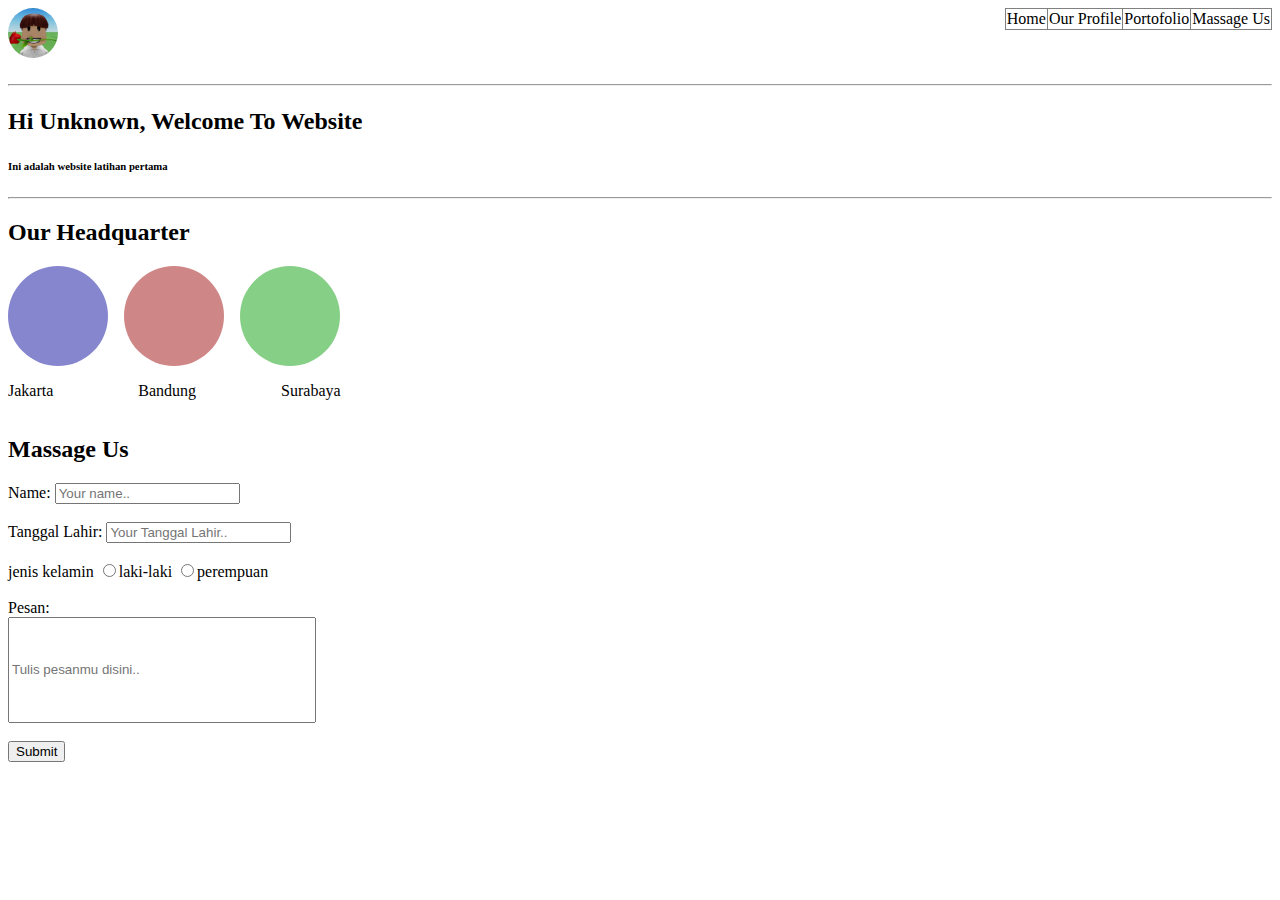
<file: index.html>
<!DOCTYPE html>
<html lang="en">
<head>
  <title>My Website</title>
  <link href="style.css" rel="stylesheet" type="text/css">
</head>
<body>

<div class="header">
      <table border="1">
          <tr>
            <td>Home</td>
            <td>Our Profile</td>
            <td>Portofolio</td>
            <td>Massage Us</td>
          </tr>
        </table>
      <img src="foto.jpg.jpg" width="50" height="50" ><br>
<hr>
<h5>
<h2>Hi Unknown, Welcome To Website</h2> <h6>Ini adalah website latihan pertama</h6>
<hr>
<h2>Our Headquarter</h2>       
   <div class="shapes-row">
      <div class="lingkaran"></div>
      <div class="bulat"></div>
      <div class="yey"></div>
   </div>
   <div class="shape-label">
        <p>Jakarta</p>
        <p>Bandung</p>
        <p>Surabaya</p>
    </div>

<h2>Massage Us</h2>

<!--main content goes here-->
<main>
  <!--From section-->
    <section>
      <form>
        <!--Name Input-->
         <label for="name">Name:</label>
         <input type="text" id="name input" name="name" placeholder="Your name..">
        <br><br>
        <!--Tanggal Lahir Input-->
          <label for="Tanggal Lahir">Tanggal Lahir:</label>
          <input type="number,text" id="Tanggal Lahir input" name="Tanggal Lahir" placeholder="Your Tanggal Lahir..">
        <br><br>
        <!--Jenis Kelamin Input-->
          <label>jenis kelamin</label>
          <input type="radio" value="male" name="jenis kelamin">laki-laki
          <input type="radio" value="female" name="jenis kelamin">perempuan
        <br><br>
        <!--Pesan Input-->
          <label for="pesan">Pesan:</label><br>
          <input type="text" id="pesan input" name="pesan" style="height:100px; width:300px;" placeholder="Tulis pesanmu disini..">
        <br><br>
        <!--Submit Button-->
          <button onclick="submitForm()">Submit</button>
      </form>
    </section>

    <script>
      const form = document.querySelector('form');
      form.addEventListener('submit', function(event) {
        event.preventDefault(); // Prevent form submission

        // Get form values
        const name = document.getElementById('name input').value;
        const tanggalLahir = document.getElementById('Tanggal Lahir input').value;
        const jenisKelamin = document.querySelector('input[name="jenis kelamin"]:checked') ? document.querySelector('input[name="jenis kelamin"]:checked').value : '';
        const pesan = document.getElementById('pesan input').value;

        // Display the collected data
        alert(`Name: ${name}\nTanggal Lahir: ${tanggalLahir}\nJenis Kelamin: ${jenisKelamin}\nPesan: ${pesan}`);
      });
    </script>
</main>
</h5>
</body>
</html>
</file>
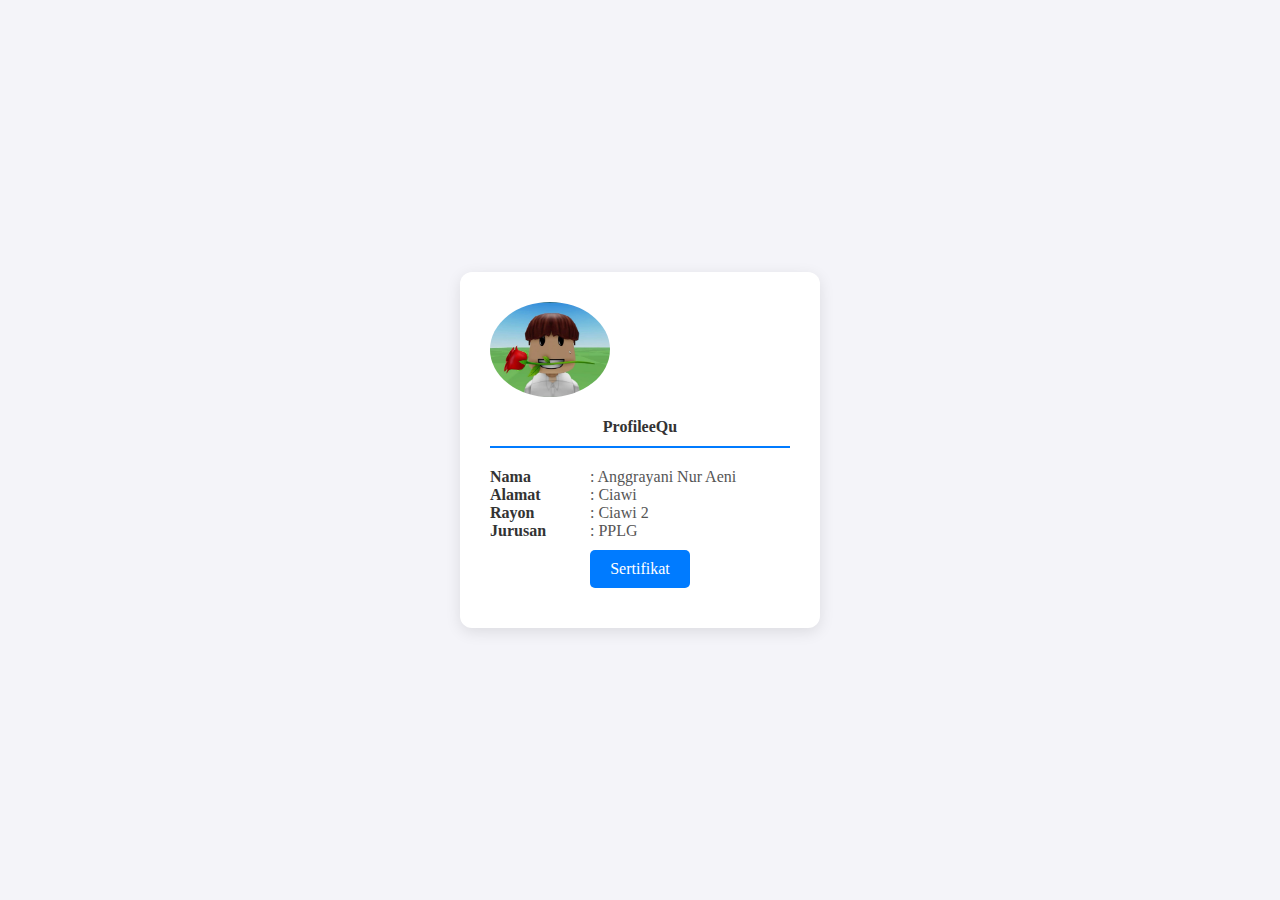
<file: latihanprofiledancss.html>
<html>
<head>
	<title>ProfileAQu</title>
<style>
body {
background-color: #f4f4f9;
display: flex;
justify-content: center;
align-items: center;
margin: 0;
}

.profile-container{
background-color: #ffffff;
padding: 30px;
border-radius: 12px;
box-shadow: 0 4px 15px rgba(0, 0, 0, 0.1);
width: 300px;
text-align: left;
}


h4 {
color: #333;
text-align: center;
font-size: 1.sem;
border-bottom: 2px solid #007bff;
margin-bottom: 20px;
padding-bottom: 10px;
}

a {
display: inline-block;
background-color: #007bff;
color: white;
padding: 10px 20px;
border-radius: 5px;
margin-top: 10px;
text-decoration: none;
}

a:hover{
background-color: #0056b3;
}

.info-label{
width: 100px;
color: #333;
font-weight: bold;
display: inline-block;
}

img {
width: 120px;
heigt: 120px;
border-radius: 50%;
display: block;
object-fit: cover;
}

#profil-info{
line-height: 20pxx;
color: #555;
margin-bottom: 10px;
</style>
</head>
<body>

<div class="profile-container">
<img src="foto.jpg.jpg" width=95 height=95>
<h4>ProfileeQu</h4>
<div id="profil-info">
	<span class="info-label">Nama </span>: Anggrayani Nur Aeni <br>
	<span class="info-label">Alamat </span>: Ciawi <br>
	<span class="info-label">Rayon </span>: Ciawi 2 <br>
	<span class="info-label">Jurusan </span>: PPLG <br>
	
	
<center>
<a href="#">Sertifikat</a>
</center>
</body>
</html>
</file>
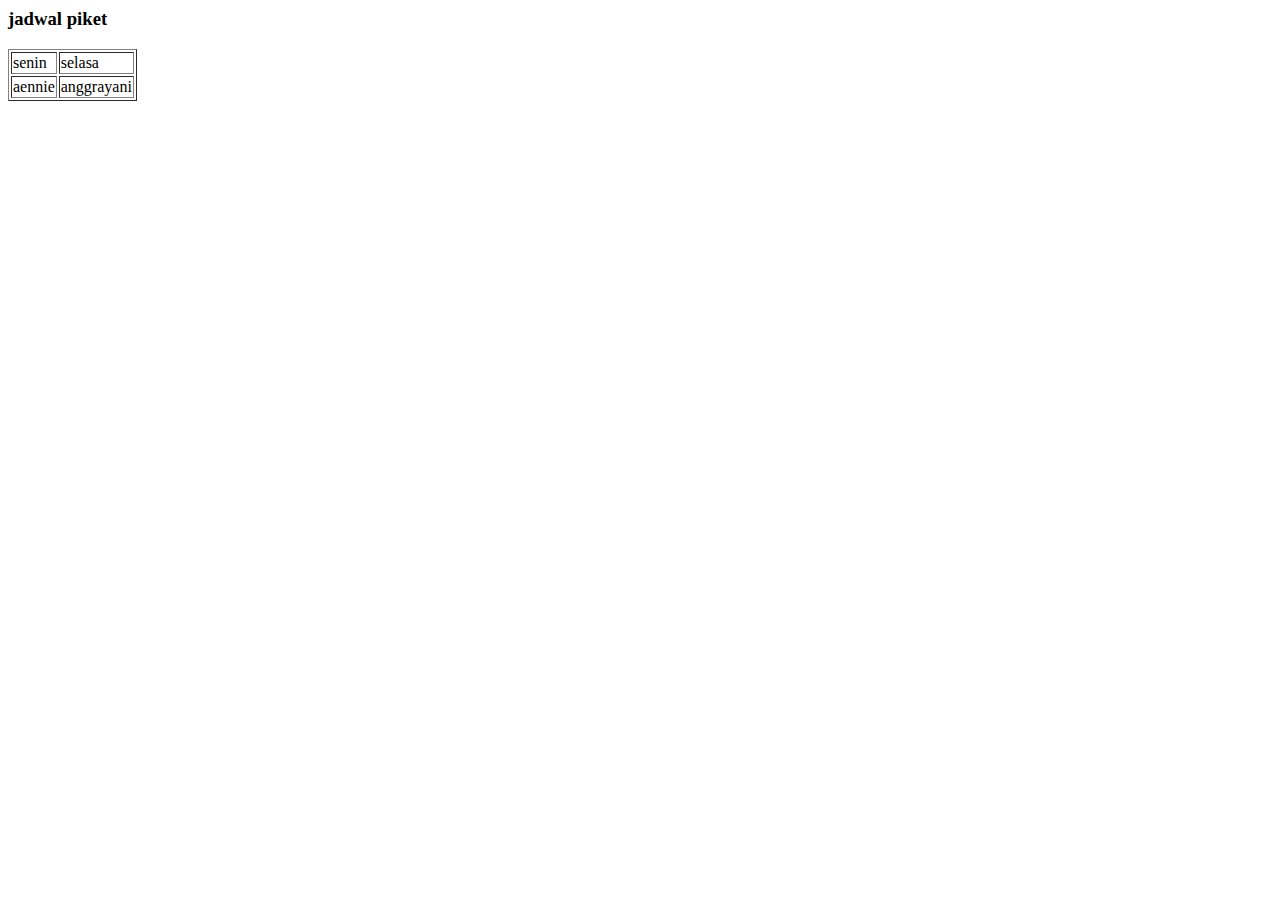
<file: latihantabel.html>
<html>
	<head>
		<title>Latihan Tabel</title>
	</head>
	<body>
		<table border = 1>
		<h3> jadwal piket</h3>
			<tr>
				<td>
				senin
				</td>
				<td>
				selasa
				</td>
			</tr>
			<tr>
				<td>
				aennie
				</td>
				<td>
				anggrayani
				</td>
			</tr>
		</table>
</file>
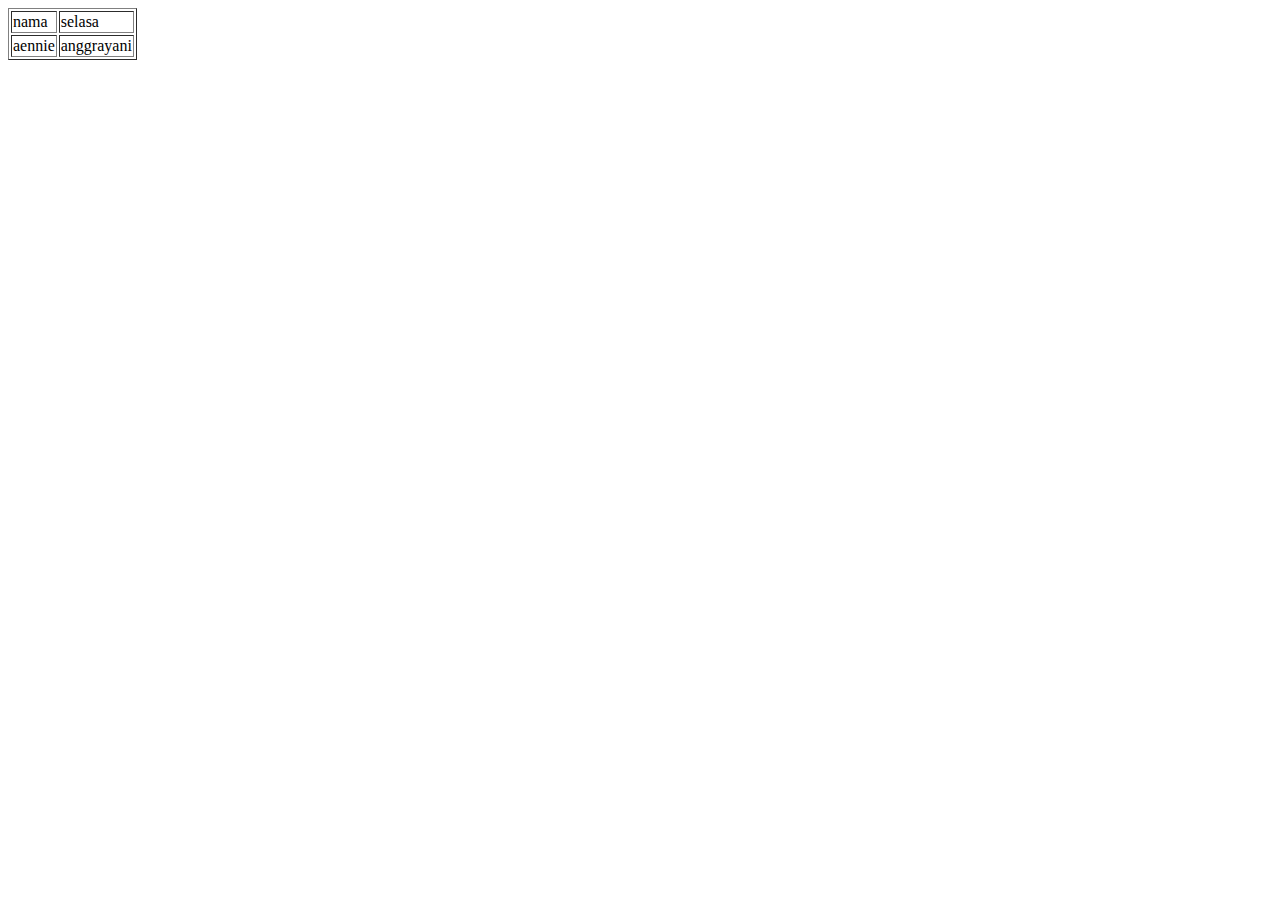
<file: tabel profile.html>
<html>
	<head>
		<title>tabel profile</title>
	</head>
	<body>
		<table border = 1>
		<h3></h3>
			<tr>
				<td>
				nama
				</td>
				<td>
				selasa
				</td>
			</tr>
			<tr>
				<td>
				aennie
				</td>
				<td>
				anggrayani
				</td>
			</tr>
		</table>
</file>
<file: style.css>
img {
    width: 50px;
    height: 50px;
    border-radius: 50%;
    display: block;
    object-fit: cover;
    }

    table {
    border-collapse: collapse;
    float: right;
    }
    

    .lingkaran {
    width: 100px;
    height: 100px;
    background-color: rgb(134, 134, 207);
    border-radius: 50%;
    }
    
    .bulat {
    width: 100px;
    height: 100px;
    background-color: rgb(207, 134, 134);
    border-radius: 50%;
    }

    .yey {
    width: 100px;
    height: 100px;
    background-color: rgb(134, 207, 134);
    border-radius: 50%;
    }

   .shapes-row {
     display: flex;
     gap: 16px;
     align-items: center;
     width: 100%;
     box-sizing: border-box;
   }

    .shape-label {
      display: flex;
      gap: 85px;
      justify-items: center;
      width: 100%;
      box-sizing: border-box;
    }
</file>
